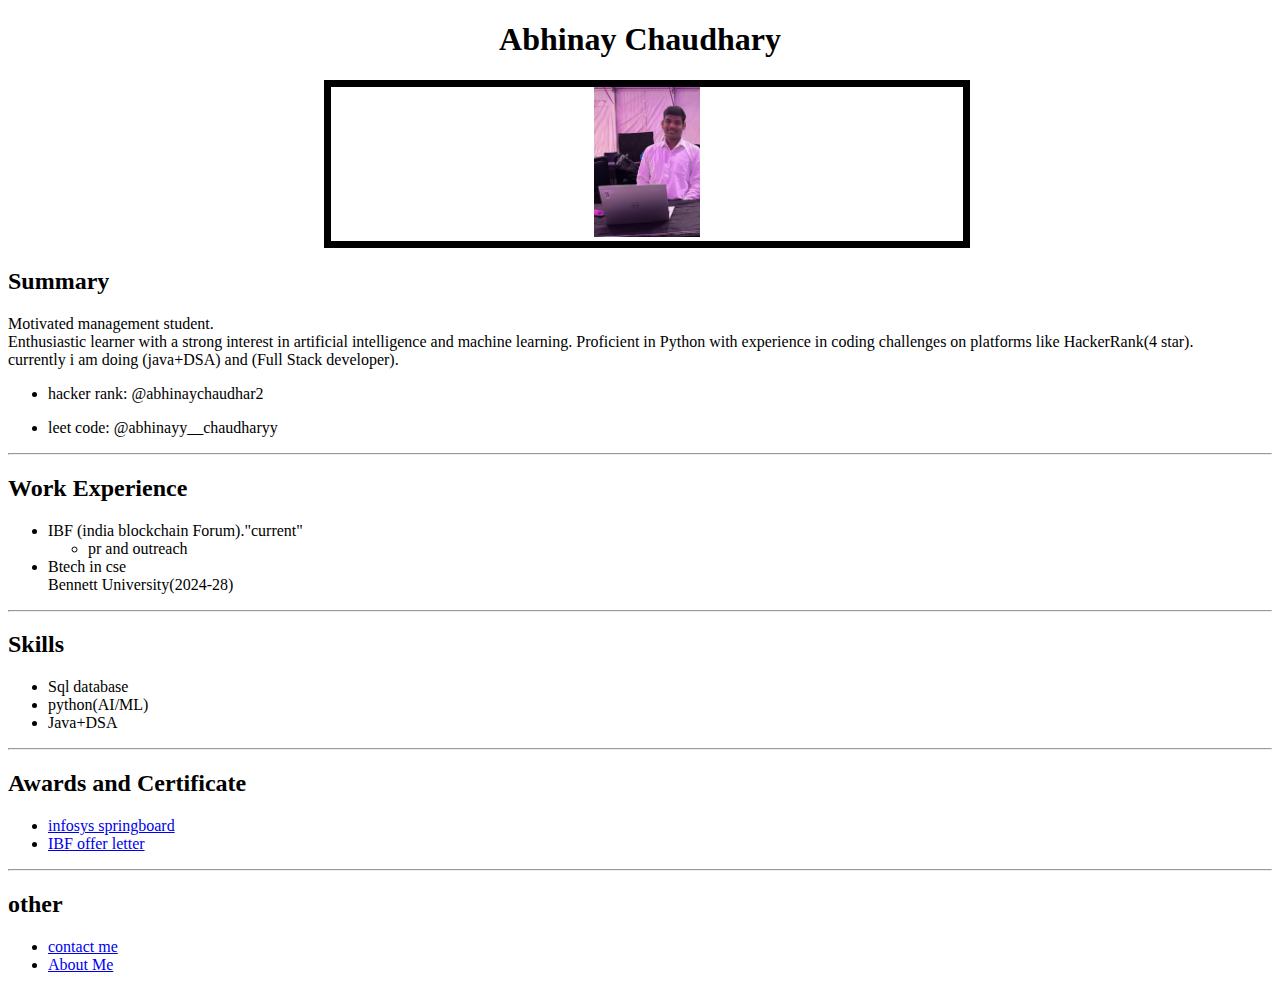
<file: index.html>
<!DOCTYPE html>
<html lang="en">
<head>
    <meta charset="UTF-8">
    <meta name="viewport" content="width=device-width, initial-scale=1.0">
    <link href="./style.css" rel="stylesheet">
    <title>MY RESUME</title>
</head>
<body>
    <h1 id="first">Abhinay Chaudhary</h1>
    <div class="my_photo">
    <img src="photobooth/myphoto.jpg" height="150"/>
    </div>
    <h2>Summary</h2>
    <p>Motivated management student. <br />
        Enthusiastic learner with a strong interest in artificial intelligence and machine learning. Proficient in Python with experience in coding challenges on platforms like HackerRank(4 star).<br />
        currently i am doing (java+DSA) and (Full Stack developer).
        <ul>
            <li><p>hacker rank: @abhinaychaudhar2</p></li>
            <li>leet code: @abhinayy__chaudharyy</li>

        </ul>
        
    </p>
    <hr />
    <h2>Work Experience</h2>
    <ul>
        <li>IBF (india blockchain Forum)."current"
            <ul>
                <li>pr and outreach</li>
                
            </ul>
        <li>Btech in cse <br />Bennett University(2024-28)</li>    
        </li>
        
    </ul>
    <hr />
    <h2>Skills</h2>
    <ul>
        <li>Sql database</li>
        <li>python(AI/ML)</li>
        <li>Java+DSA</li>
    </ul>
    <hr />
    <h2>Awards and Certificate</h2>
    <ul>
        <li><a href="./photobooth/infosys.jpg" > infosys springboard</a></li>
        <li><a href="./offer.html"> IBF offer letter</a></li>
    </ul>
    <hr />
    <h2>other</h2>
    <ul>
        <li><a href="./assets/contact.html">contact me</a></li>

        <li><a href="./assets/about.html"> About Me</a></li>
    </ul>
    
</body>
</html>
</file>
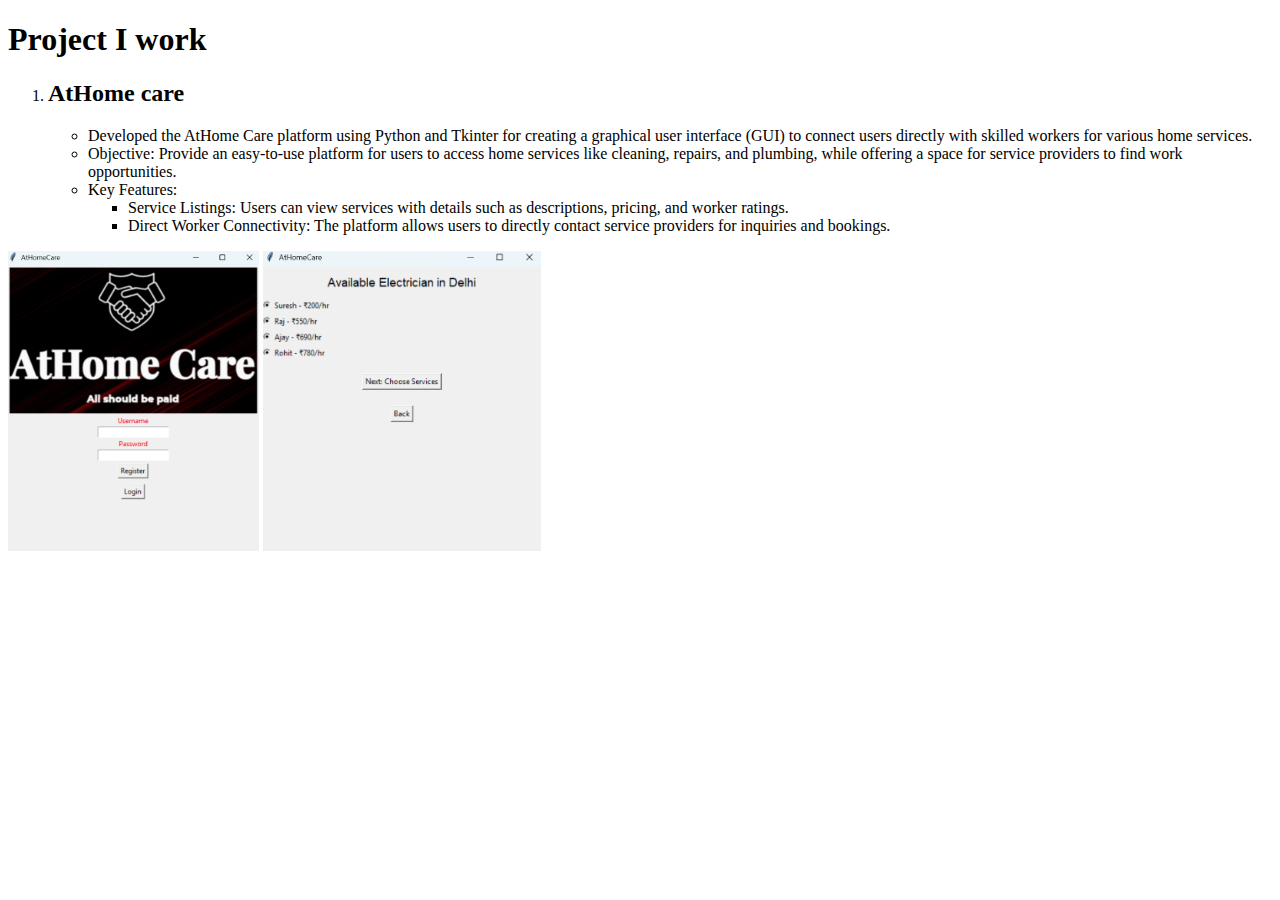
<file: assets/about.html>
<!DOCTYPE html>
<html lang="en">
<head>
    <meta charset="UTF-8">
    <meta name="viewport" content="width=device-width, initial-scale=1.0">
    <title>Projects</title>
</head>
<body>
    <h1>Project I work</h1>
    <ol>
        <li><h2>AtHome care<h2></li>
            <ul>
                <li>Developed the AtHome Care platform using Python and Tkinter for creating a graphical user interface (GUI) to connect users directly with skilled workers for various home services.</li>
                <li>Objective: Provide an easy-to-use platform for users to access home services like cleaning, repairs, and plumbing, while offering a space for service providers to find work opportunities.</li>
                <li>Key Features:
                    <ul>
                        <li>Service Listings: Users can view services with details such as descriptions, pricing, and worker ratings.</li>
                        <li>Direct Worker Connectivity: The platform allows users to directly contact service providers for inquiries and bookings.
                        </li>
                    </ul>
                </li>
            </ul>

    </ol>
    <img src="../photobooth/athomecare.png" height="300">
    <img src="../photobooth/service.png" height="300">
    
</body>
</html>
</file>
<file: style.css>
h1{
    text-align:center;
}
.my_photo{
    width:50%;
    
    margin-left: 25%;
    border: 7px solid black;
    color: black;
    font-family: "Libre Baskerville", serif;
    text-align: center;


}

body{
    background-color: ;
}
</file>
